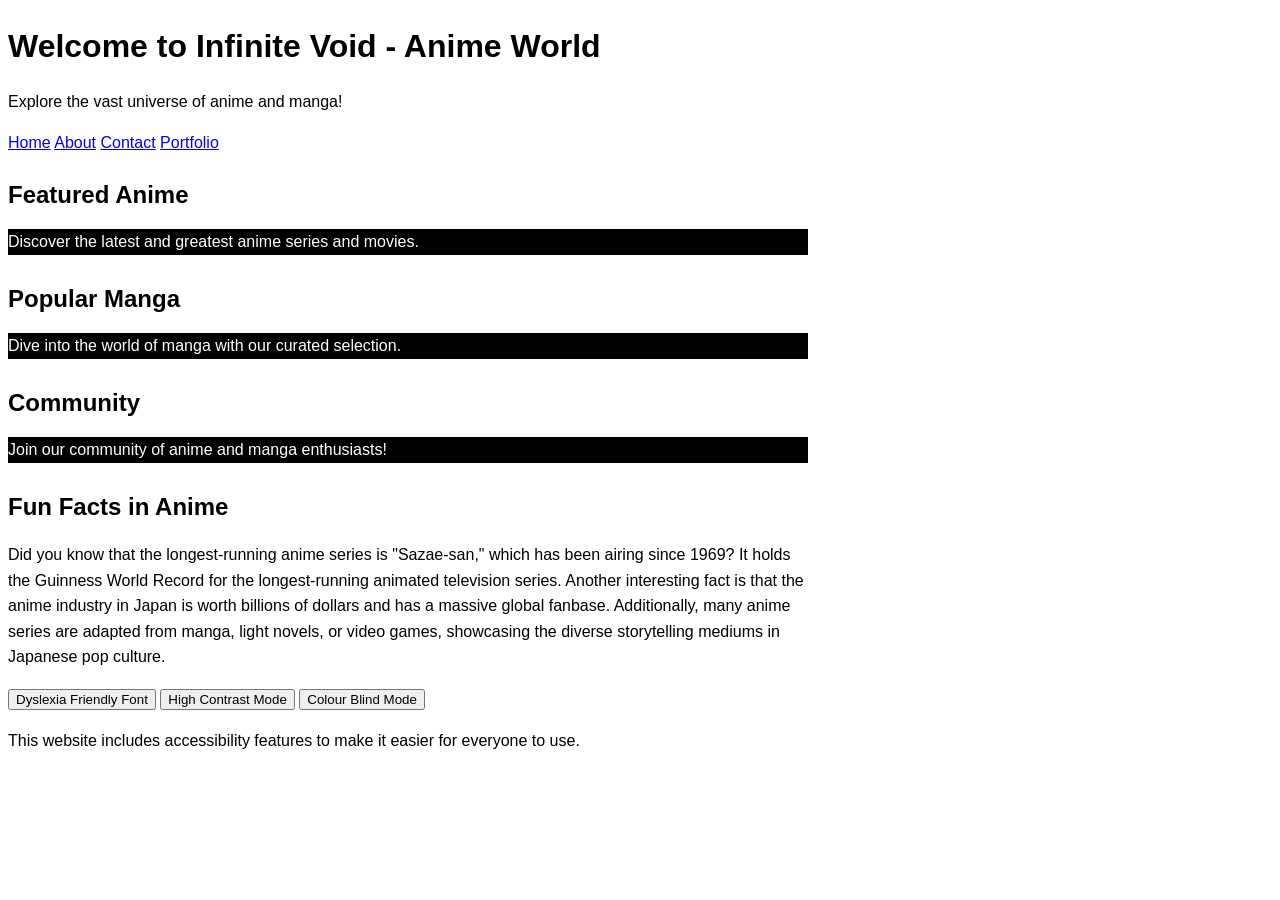
<file: index.html>
<!DOCTYPE html>
<html lang="en">

<head>
    <title>Infinite Void - Anime World</title>
</head>

<link rel="stylesheet" href="style.css">


<body>

    <header>
    <h1>Welcome to Infinite Void - Anime World</h1>
    <p>Explore the vast universe of anime and manga!</p>
    </header>

    <nav>
        <a href="about.html">Home</a>
        <a href="about.html">About</a>
        <a href="contact.html">Contact</a>  
        <a href="about.html">Portfolio</a>
    </nav>

    

    <main>
        <section>
            <h2>Featured Anime</h2>
            <p style="background-color: black; color: white; font-family: Arial, sans-serif; margin: 0; padding: 0;">Discover the latest and greatest anime series and movies.</p>
        </section>

        <section>
            <h2>Popular Manga</h2>
            <p style="background-color: black; color: white; font-family: Arial, sans-serif; margin: 0; padding: 0;">Dive into the world of manga with our curated selection.</p>
        </section>

        <section>
            <h2>Community</h2>
            <p style="background-color: black; color: white; font-family: Arial, sans-serif; margin: 0; padding: 0;">Join our community of anime and manga enthusiasts!</p>
        </section>

        <article>
            <h2>Fun Facts in Anime</h2>
            <p>Did you know that the longest-running anime series is "Sazae-san," which has been airing since 1969? It holds the Guinness World Record for the longest-running animated television series. Another interesting fact is that the anime industry in Japan is worth billions of dollars and has a massive global fanbase. Additionally, many anime series are adapted from manga, light novels, or video games, showcasing the diverse storytelling mediums in Japanese pop culture.</p>
        </article>
         <!-- Dyslexia Friendly Font -->
    <button onclick="toggleDyslexia()">
        Dyslexia Friendly Font
    </button>

    <!-- High Contrast Mode -->
    <button onclick="toggleContrast()">
        High Contrast Mode
    </button>

    <!-- Colour Blind Friendly Mode -->
    <button onclick="toggleColourBlind()">
        Colour Blind Mode
    </button>

</section>
  <p>
        This website includes accessibility features
        to make it easier for everyone to use.
    </p>
</main>

<script>
    function toggleDyslexia() {
        document.body.classList.toggle("dyslexia");
    }

    function toggleContrast() {
        document.body.classList.toggle("high-contrast");
    }

    function toggleColourBlind() {
        document.body.classList.toggle("colour-blind");
    }
</script>
</file>
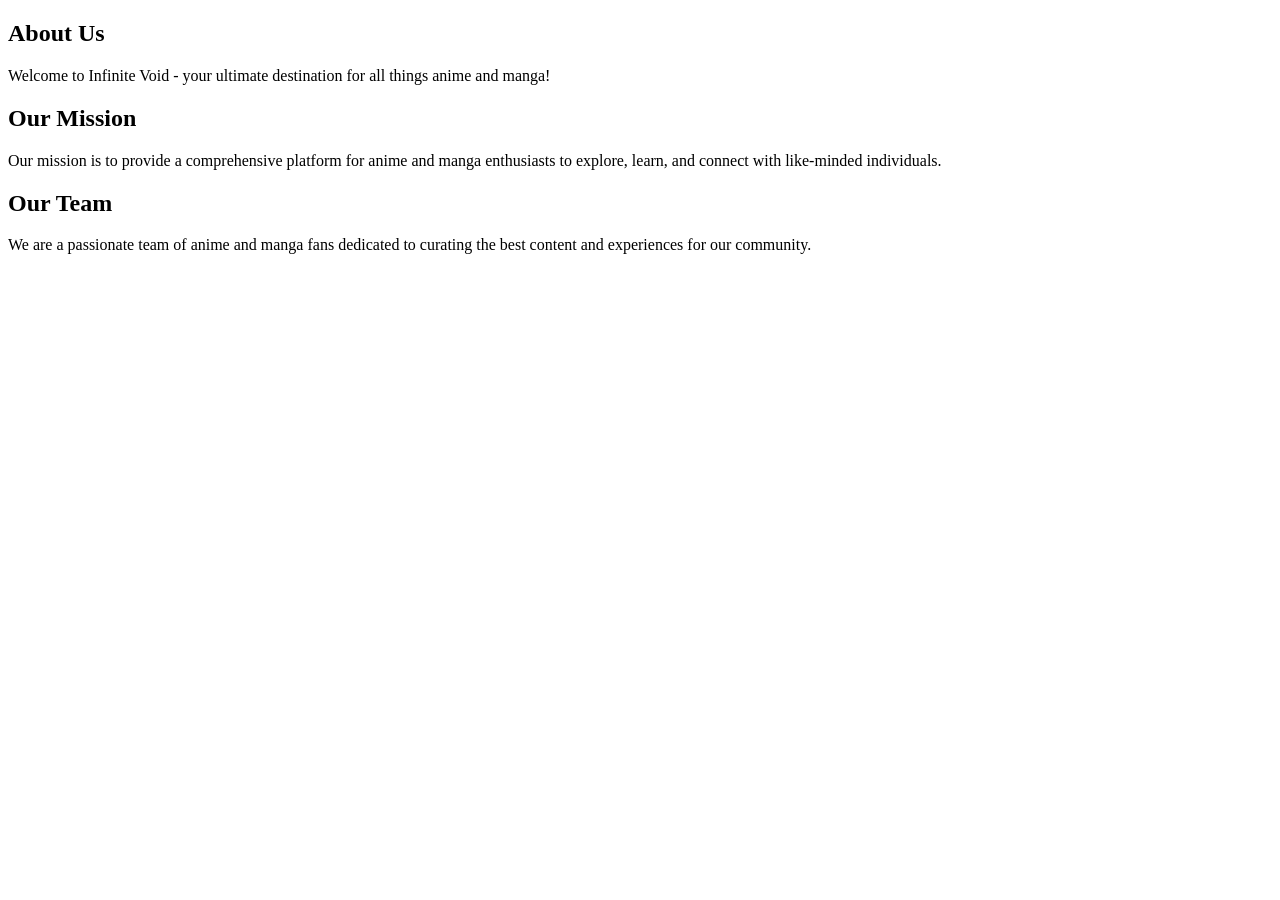
<file: about.html>
<!DOCTYPE html>
<html lang="en">

<head>
    <title>About Infinite Void - Anime World</title>

    <main>
        <section>
            <h2>About Us</h2>
            <p>Welcome to Infinite Void - your ultimate destination for all things anime and manga!</p>
        </section>
    
        <section>
            <h2>Our Mission</h2>
            <p>Our mission is to provide a comprehensive platform for anime and manga enthusiasts to explore, learn, and connect with like-minded individuals.</p>
        </section>

        <section>
            <h2>Our Team</h2>
            <p>We are a passionate team of anime and manga fans dedicated to curating the best content and experiences for our community.</p>
    </main>
</file>
<file: style.css>
/* Accessibility Settings */
.accessibility {
    background-color: #f2f2f2;
    padding: 20px;
    text-align: center;
    margin-bottom: 20px;
}

.accessibility button {
    padding: 12px 18px;
    margin: 5px;
    border: 2px solid #333;
    border-radius: 5px;
    background-color: white;
    color: black;
    cursor: pointer;
    font-size: 16px;
}

.accessibility button:hover {
    background-color: #ddd;
}

/* 1. Dyslexia Friendly Font */
.dyslexia {
    font-family: Arial, sans-serif;
    letter-spacing: 0.08em;
    line-height: 1.8;
    word-spacing: 0.15em;
}

/* 2. High Contrast Mode */
.high-contrast {
    background-color: black !important;
    color: white !important;
}

.high-contrast p,
.high-contrast h1,
.high-contrast h2,
.high-contrast h3 {
    color: white !important;
}

.high-contrast a {
    color: yellow !important;
}

/* 3. Colour Blind Friendly Mode */
.colour-blind {
    background-color: #f0f0f0;
    color: #222;
}

.colour-blind a {
    color: #005a9c;
    text-decoration: underline;
}

.colour-blind button {
    background-color: #ffffff;
    color: #222;
    border: 2px solid #222;
}

/* 4. Simple Layout for Autism Accessibility */
body {
    font-family: Arial, sans-serif;
    line-height: 1.6;
}

h1, h2, h3 {
    margin-bottom: 15px;
}

section {
    margin-bottom: 25px;
}

p {
    max-width: 800px;
}
</file>
